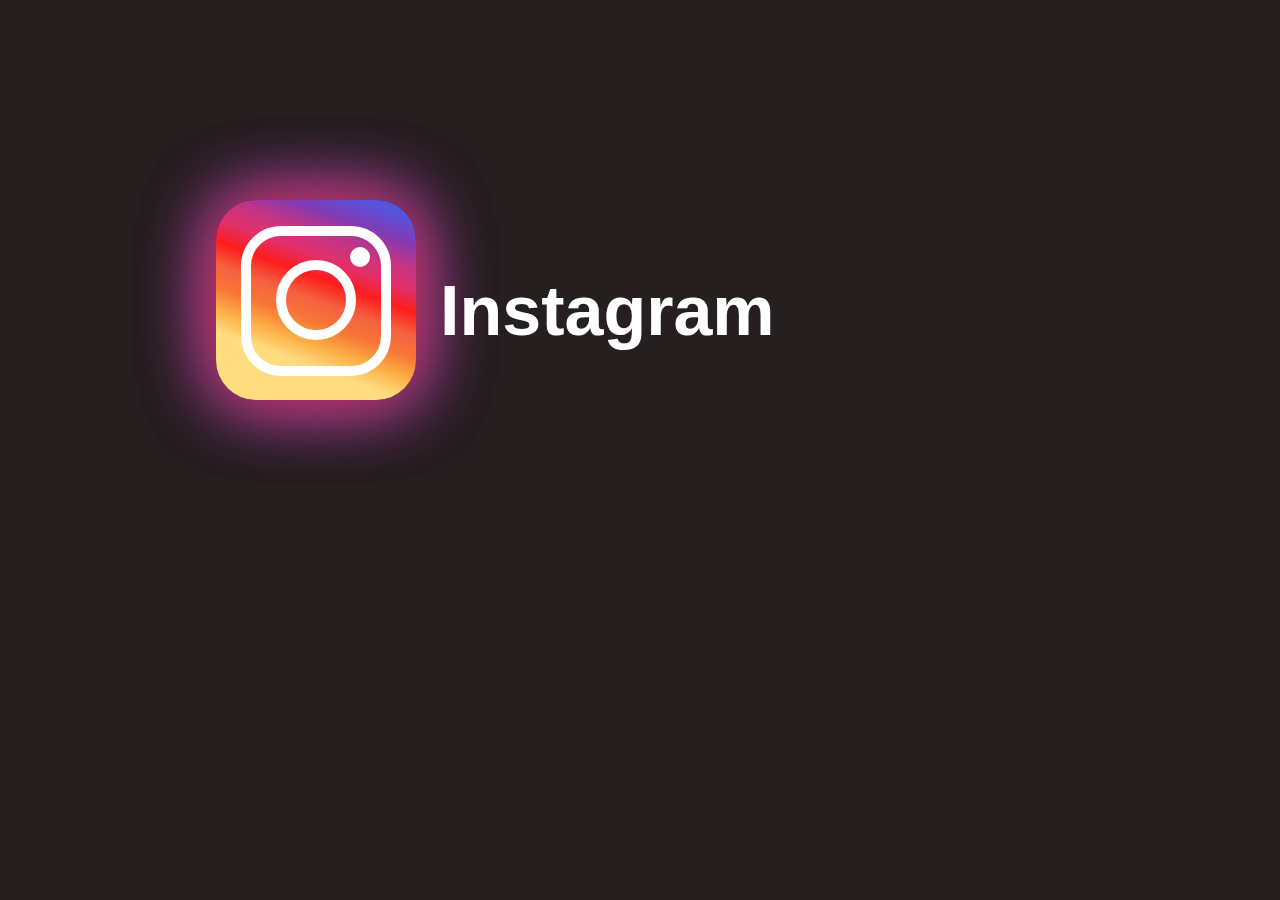
<file: Project/CSS/Instagramlogo/index.html>
<!DOCTYPE html>
<html lang="en">
  <head>
    <meta charset="UTF-8" />
    <meta http-equiv="X-UA-Compatible" content="IE=edge" />
    <meta name="viewport" content="width=device-width, initial-scale=1.0" />
    <!-- CSS Link -->
    <link rel="stylesheet" href="style.css" />
    <title>Instagram Logo</title>
  </head>
  <body>
    <div id="coloured-part">
      <div id="white-circle"></div>
      <div class="white-part">
        <div id="lense"></div>
      </div>
    </div>
    <div class="text">Instagram</div>
  </body>
</html>
</file>
<file: Project/CSS/Instagramlogo/style.css>
body {
  background-color: #251f1f;
}
#coloured-part {
  width: 200px;
  height: 200px;
  border: none;
  background: linear-gradient(
    20deg,
    #ffdc80 25%,
    #fcaf45,
    #f77737,
    #f56040,
    #fd1d1d,
    #e1306c,
    #c13584,
    #833ab4,
    #5b51d8,
    #405de6
  );
  border-radius: 40px;
  position: relative;
  top: 12rem;
  left: 13rem;
  box-shadow: 0 0 70px #fd1d1d, 0 0 70px #405de6, 0 0 70px #833ab4;
}
#white-circle{
  width: 20px;
  height: 20px;
  border-radius: 50px;
  background-color: white;
  position: relative;
  top: 47px;
  left: 134px;

}
.white-part {
  width: 130px;
  height: 130px;
  border-radius: 40px;
  border: 10px solid white;
  position: relative;
  top: 6px;
  left: 25px;
}
#lense{
  width: 60px;
  height: 60px;
  border-radius: 50px;
  border: 10px solid white;
  position: relative;
  top: 24px;
  left: 25px;
}
.text{
  font-family: sans-serif;
  color: white;
  font-size: 70px;
  font-weight: bold;
  position: relative;
  top: 7vh;
  left: 27rem;
}
</file>
